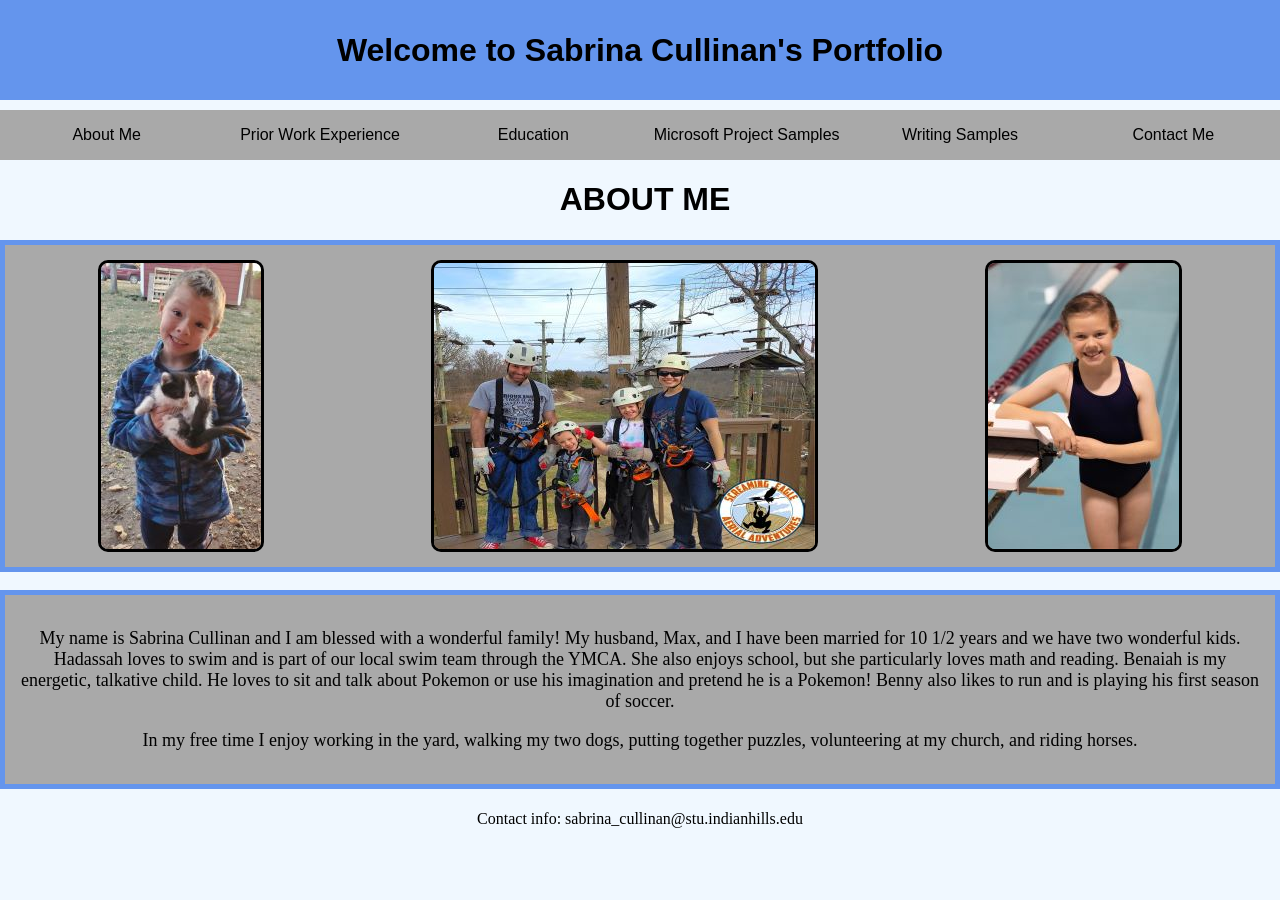
<file: index.html>
<!DOCTYPE html>
<html lang="en">
    <head>
        <Title>Sabrina Cullinan's Portfolio</Title>
        <link rel="stylesheet" href="css/AboutMeCSS.css">
    </head>
    <body>
        <header>
            <h1 id="banner-text"> Welcome to Sabrina Cullinan's Portfolio</h1>
        </header>   
            <nav>
                <a href="index.html">About Me</a>
                <a href="html/PastWorkHTML.html">Prior Work Experience</a>
                <a href="html/Education.html">Education</a>
                <a href="html/MicrosoftProjects.html">Microsoft Project Samples</a>
                <a href="html/WritingSamples.html">Writing Samples</a>
                <a href="html/ContactMe.html">Contact Me</a>
            </nav>
        <h1 id="about-me">About Me</h1>
            <div id="img-container">
                <img id="benny" img src="images/Benny.jpg" alt="Benny holding a kitten">   
                <img id="family-ropes" img src="images/Ropes.jpg" alt="Family in front of Ropes Course">
                <img id="dassah" img src="images/IMG_5333.jpg" alt="Hadassah standing beside the diving board">  
            </div>
            <br>
         <section id="description">    
            <div>   
            <p> My name is Sabrina Cullinan and I am blessed with a wonderful family! My husband, Max, and I have been married for 10 1/2 years
            and we have two wonderful kids. Hadassah loves to swim and is part of our local swim team through the YMCA. 
            She also enjoys school, but she particularly loves math and reading. Benaiah is my energetic, talkative child. He loves to sit and talk about 
            Pokemon or use his imagination and pretend he is a Pokemon! Benny also likes to run and is playing his first season of soccer.</p>  
            <p> In my free time I enjoy working in the yard, walking my two dogs, putting together puzzles, volunteering at my church, and riding horses. </p>
        </div>
        </section> 
        <footer>
            <p>Contact info: sabrina_cullinan@stu.indianhills.edu</p>
        </footer>
    </body>   
</html>
</file>
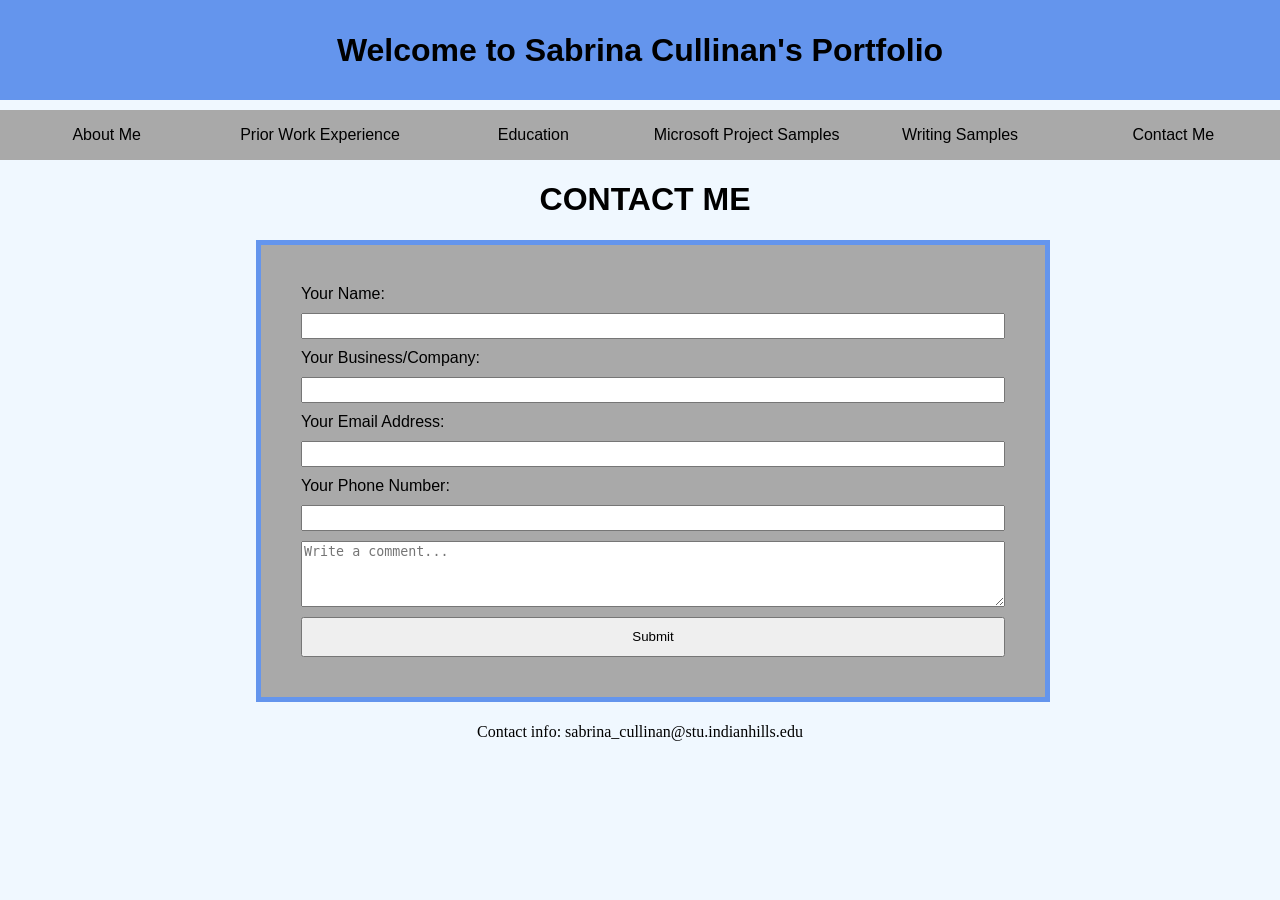
<file: html/ContactMe.html>
<!DOCTYPE html>
<html lang="en">
    <head>
        <Title>Sabrina Cullinan's Portfolio</Title>
        <link rel="stylesheet" href="../css/ContactMe.css">
    </head>
    <body>
        <header>
            <h1 id="banner-text"> Welcome to Sabrina Cullinan's Portfolio</h1>
        </header> 
    <nav>
        <a href="../index.html">About Me</a>
        <a href="PastWorkHTML.html">Prior Work Experience</a>
        <a href="Education.html">Education</a>
        <a href="MicrosoftProjects.html">Microsoft Project Samples</a>
        <a href="WritingSamples.html">Writing Samples</a>
        <a href="ContactMe.html">Contact Me</a>
    </nav>
    <h1 id="contact-layout">Contact Me</h1>
        <form id="contact-form">
            <label for="name">Your Name:</label> 
            <input type="text" id="name" name="name">
            <label for="business">Your Business/Company:</label>
            <input type="text" id="business" name="business"?>
            <label for="email address">Your Email Address:</label>
            <input type="email" id="email address" name="email">
            <label for="phone">Your Phone Number:</label>
            <input type="tel" id="phone" name="phone">
            <textarea placeholder="Write a comment..."></textarea>
            <input type="submit" value="Submit">
        </form>
        <footer>
            <p>Contact info: sabrina_cullinan@stu.indianhills.edu</p>
        </footer>
    </body>
</html>
</file>
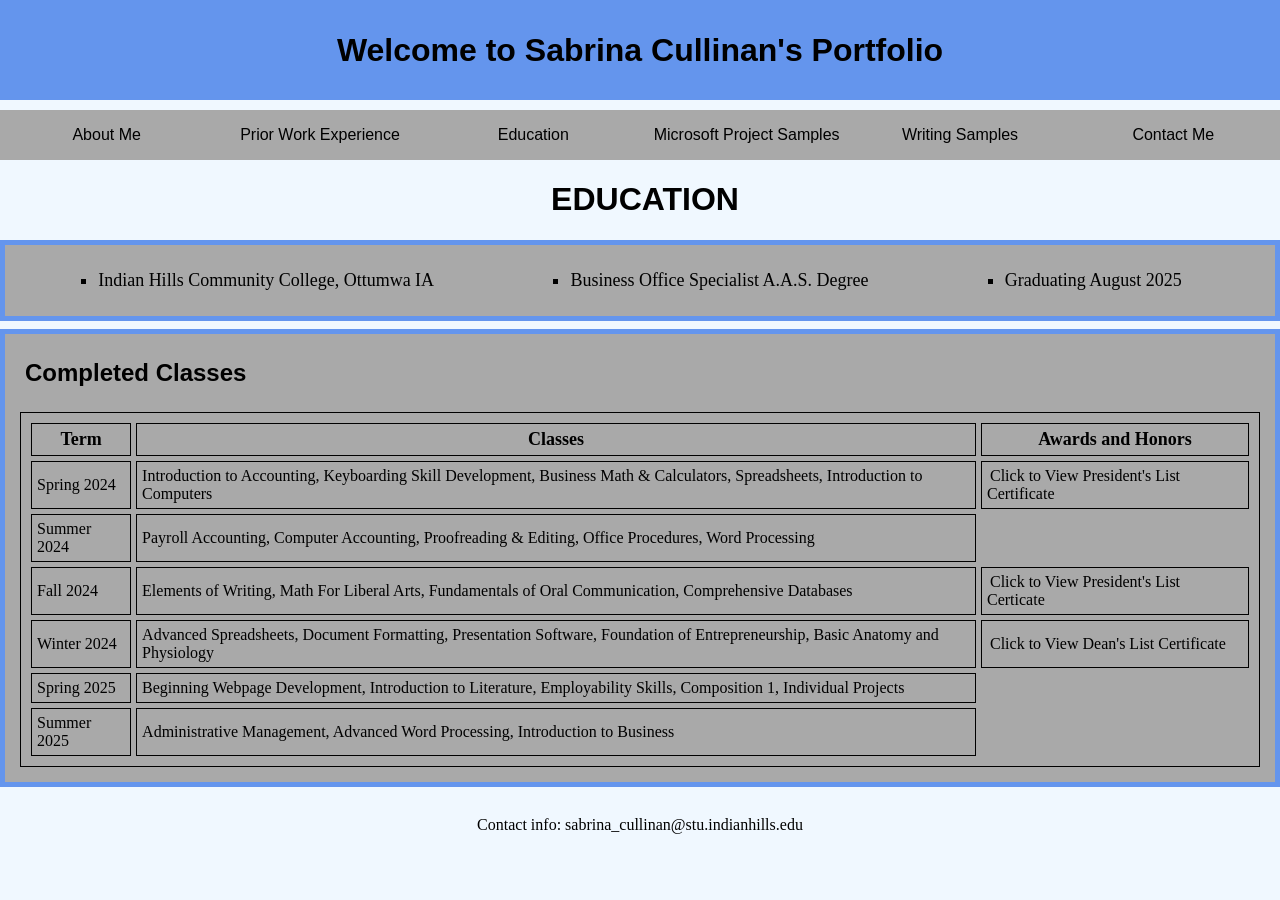
<file: html/Education.html>
<!DOCTYPE html>
<html lang="en">
    <head>
        <Title>Sabrina Cullinan's Portfolio</Title>
        <link rel="stylesheet" href="../css/Education.css">
    </head>
    <body>
        <header>
            <h1 id="banner-text"> Welcome to Sabrina Cullinan's Portfolio</h1>
        </header> 
    <nav>
        <a href="../index.html">About Me</a>
        <a href="PastWorkHTML.html">Prior Work Experience</a>
        <a href="Education.html">Education</a>
        <a href="MicrosoftProjects.html">Microsoft Project Samples</a>
        <a href="WritingSamples.html">Writing Samples</a>
        <a href="ContactMe.html">Contact Me</a>
    </nav>
    <h1 id="education-layout">Education</h1>
        <section id="college-info">
            <ul>
                <li>Indian Hills Community College, Ottumwa IA</li>
                <li>Business Office Specialist A.A.S. Degree</li>
                <li>Graduating August 2025</li>
            </ul>
        </section>
        <section id="class-list">
            <h2 id="class-info">Completed Classes</h2>        
            <table>
                <tr>
                    <th>Term</th>
                    <th>Classes</th>
                    <th>Awards and Honors</th>
                </tr>
                <tr>
                    <td>Spring 2024</td>
                    <td>Introduction to Accounting, Keyboarding Skill Development, Business Math & Calculators, Spreadsheets, Introduction to Computers</td>  
                    <td><a href="../images/Spring 2024.jpg">Click to View President's List Certificate</a></td>
                </tr>
                <tr>
                    <td>Summer 2024</td>
                    <td>Payroll Accounting, Computer Accounting, Proofreading & Editing, Office Procedures, Word Processing</td>
                </tr>
                <tr>
                    <td>Fall 2024</td>
                    <td>Elements of Writing, Math For Liberal Arts, Fundamentals of Oral Communication, Comprehensive Databases</td>
                    <td><a href="../images/Fall 2024.jpg">Click to View President's List Certicate</a></td>
                </tr>
                <tr>
                    <td>Winter 2024</td>
                    <td>Advanced Spreadsheets, Document Formatting, Presentation Software, Foundation of Entrepreneurship, Basic Anatomy and Physiology</td>
                    <td><a href="../images/Winter 2024.jpg">Click to View Dean's List Certificate</a></td>
                </tr>
                <tr>
                    <td>Spring 2025</td>
                    <td>Beginning Webpage Development, Introduction to Literature, Employability Skills, Composition 1, Individual Projects</td>
                </tr>
                <tr>
                    <td>Summer 2025</td>
                    <td> Administrative Management, Advanced Word Processing, Introduction to Business</td>
                </tr>
            </table>           
        </section>
        <footer>
            <p>Contact info: sabrina_cullinan@stu.indianhills.edu</p>
        </footer>
    </body>
</html>
</file>
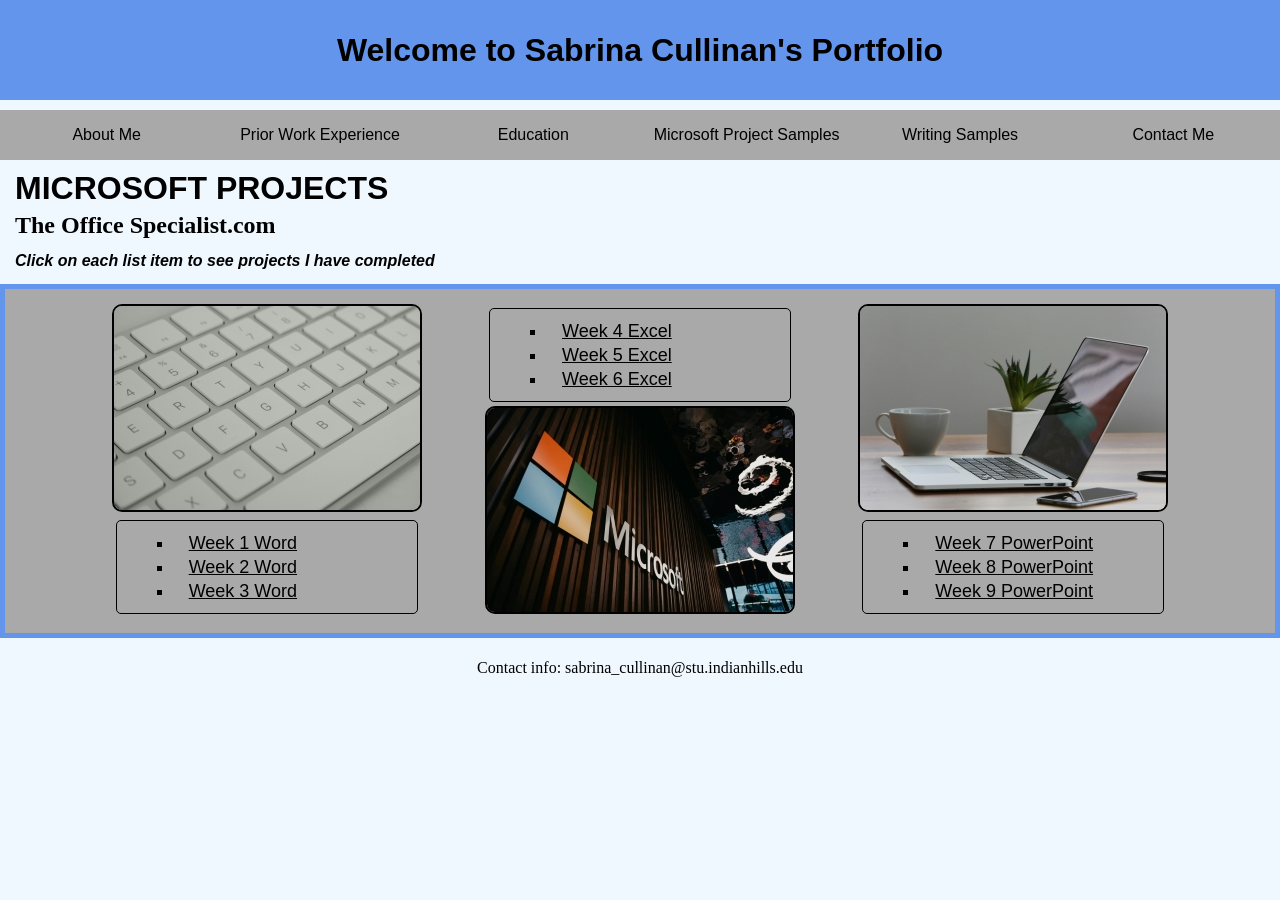
<file: html/MicrosoftProjects.html>
<!DOCTYPE html>
<html lang="en">
    <head>
        <Title>Sabrina Cullinan's Portfolio</Title>
        <link rel="stylesheet" href="../css/MicrosoftProject.css">
    </head>
    <body>
        <header>
            <h1 id="banner-text"> Welcome to Sabrina Cullinan's Portfolio</h1>
        </header> 
        <nav>
            <a href="../index.html">About Me</a>
            <a href="PastWorkHTML.html">Prior Work Experience</a>
            <a href="Education.html">Education</a>
            <a href="MicrosoftProjects.html">Microsoft Project Samples</a>
            <a href="WritingSamples.html">Writing Samples</a>
            <a href="ContactMe.html">Contact Me</a>
        </nav>
        <div id="headings">
            <h1 id="microsoft">Microsoft Projects</h1>
            <h2 id="course">The Office Specialist.com</h2>
            <h3 id="investigate">Click on each list item to see projects I have completed</h5>
        </div>
            <section id="projects">
                
                <div>
                    <img src="../images/Keyboard.jpg" alt="Plain white keyboard on desk"></a>  
                    <ul>
                        <li><a href="../images/Word Tasks Week 1.pdf">Week 1 Word</a></li>
                        <li><a href="../images/Word Tasks Week 2.pdf">Week 2 Word</a></li>
                        <li><a href="../images/Word Tasks Week 3.pdf">Week 3 Word</a></li>
                    </ul>
                </div>
                <div>
                    <ul>
                        <li><a href="../images/Excel Tasks Week 4.pdf">Week 4 Excel</a></li>
                        <li><a href="../images/Excel Tasks Week 5.pdf">Week 5 Excel</a></li>
                        <li><a href="../images/Excel Tasks Week 6.pdf">Week 6 Excel</a></li>
                    </ul>   
                    <img src="../images/Microsoft.jpg" alt= "Microsoft sign and symbol on side of building sitting at an angle"></a>
                </div>
                <div>
                    <img src="../images/Laptop.jpg" alt="Laptop and coffee cup sitting on table"></a>
                    <ul>
                        <li><a href="../images/PowerPoint Tasks Week 7.pdf">Week 7 PowerPoint</a></li>
                        <li><a href="../images/PowerPoint Tasks Week 8.pdf">Week 8 PowerPoint</a></li>
                        <li><a href="../images/PowerPoint Tasks Week 9.pdf">Week 9 PowerPoint</a></li>
                    </ul>
                </div>
            </section>
            <footer>
                <p>Contact info: sabrina_cullinan@stu.indianhills.edu</p>
            </footer>
        </body>
    </html>
</file>
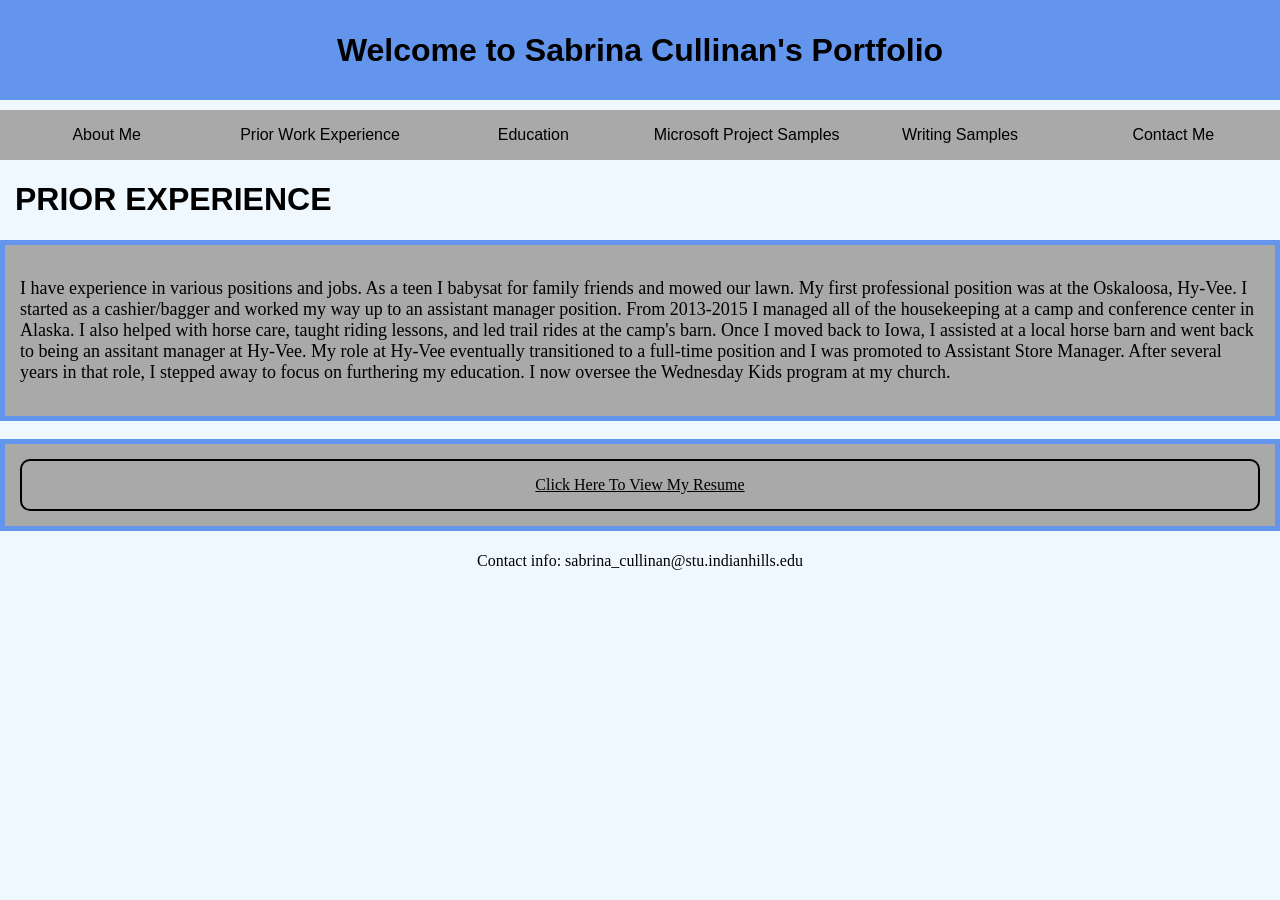
<file: html/PastWorkHTML.html>
<!DOCTYPE html>
<html lang="en">
    <head>
        <Title>Sabrina Cullinan's Portfolio</Title>
        <link rel="stylesheet" href="../css/PastWorkCSS.css">
    </head>
    <body>
        <header>
            <h1 id="banner-text"> Welcome to Sabrina Cullinan's Portfolio</h1>
        </header> 
    <nav>
        <a href="../index.html">About Me</a>
        <a href="PastWorkHTML.html">Prior Work Experience</a>
        <a href="Education.html">Education</a>
        <a href="MicrosoftProjects.html">Microsoft Project Samples</a>
        <a href="WritingSamples.html">Writing Samples</a>
        <a href="ContactMe.html">Contact Me</a>
    </nav>
    <h1 id="past-experience">Prior Experience</h1>
        <section id="past-work">
            <div>
                <p>I have experience in various positions and jobs. As a teen I babysat for family friends and mowed our lawn. 
                    My first professional position was at the Oskaloosa, Hy-Vee. I started as a cashier/bagger and worked my way 
                    up to an assistant manager position. From 2013-2015 I managed all of the housekeeping at a camp and conference 
                    center in Alaska. I also helped with horse care, taught riding lessons, and led trail rides at the camp's barn. Once I moved back to Iowa, I assisted at a local horse barn and went back to being an assitant manager
                    at Hy-Vee. My role at Hy-Vee eventually transitioned to a full-time position and I was promoted to Assistant Store Manager.
                    After several years in that role, I stepped away to focus on furthering my education. I now oversee the Wednesday Kids program at my church.
                </p>
            </div>
        </section>  
            <br>
            <!--additional styling is done in the stylesheet-->
            <div>
            <a href="../images/Resume.pdf">Click Here To View My Resume</a>
            </div>
        <footer>
            <p>Contact info: sabrina_cullinan@stu.indianhills.edu</p>
        </footer>
    </body>
</html>
</file>
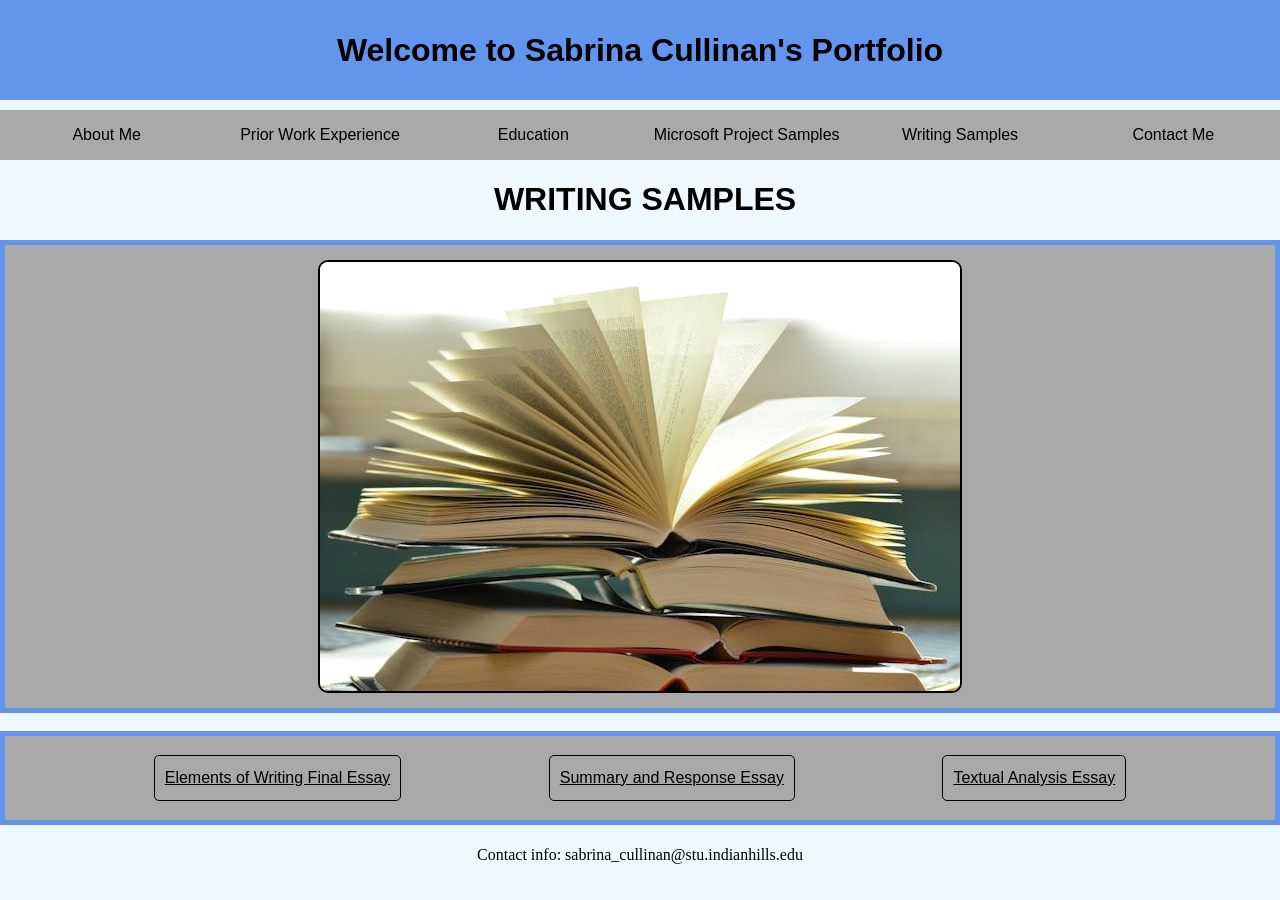
<file: html/WritingSamples.html>
<!DOCTYPE html>
<html lang="en">
    <head>
        <Title>Sabrina Cullinan's Portfolio</Title>
        <link rel="stylesheet" href="../css/WritingSamples.css">
    </head>
    <body>
        <header>
            <h1 id="banner-text"> Welcome to Sabrina Cullinan's Portfolio</h1>
        </header> 
        <nav>
            <a href="../index.html">About Me</a>
            <a href="PastWorkHTML.html">Prior Work Experience</a>
            <a href="Education.html">Education</a>
            <a href="MicrosoftProjects.html">Microsoft Project Samples</a>
            <a href="WritingSamples.html">Writing Samples</a>
            <a href="ContactMe.html">Contact Me</a>
        </nav>
        <!--formatted them together and then individually-->
        <h1 id="writing">Writing Samples</h1>
            <div id="books">
            <img src="../images/study books.jpg" alt="stacked open books on a desk">
            </div>
            <br>
        <section id="samples-links">   
            <div id="final">      
            <a href="../images/Final Essay.pdf">Elements of Writing Final Essay</a>
            </div>
            <div id="summary">
            <a href="../images/Summary and Response Final Essay.pdf">Summary and Response Essay</a>
            </div>
            <div id="textual">
            <a href="../images/Textual Analysis Essay.pdf">Textual Analysis Essay</a>   
            </div>
        </section>
        <footer>
            <p>Contact info: sabrina_cullinan@stu.indianhills.edu</p>
        </footer>
    </body>
</html>
</file>
<file: css/AboutMeCSS.css>
/* This styleshet is linked to the index html */
/*Recuring styling of header, nav, and body for each page*/
header {
    display: flex;
    background-color: cornflowerblue;
    height: 100px;
    align-items: center;
    justify-content: center;
    margin-bottom: 10px;   
    font-family: Arial, Helvetica, sans-serif;
}
nav {
    display: flex;
    align-items: center;
    justify-content: center;
    background-color:darkgrey;
    height: 50px;
    border-color: cornflowerblue;
    border-style: solid;
    border: 2px;
}
nav a{
    text-decoration: none;
    color: black;
    text-align: center;
    height: 50px;
    line-height: 50px;
    width: 100%;
    align-self: center;
    font-family:'Lucida Sans', 'Lucida Sans Regular', 'Lucida Grande', 'Lucida Sans Unicode', Geneva, Verdana, sans-serif;
    
}   

nav a:hover{
    background-color: cornflowerblue;
    color:white;
}
/*Heading styling, font family is same for each page*/
#about-me {
    display: flex;
    padding-left: 10px;
    justify-content: center;
    text-transform: uppercase;
    grid: row;
    font-family: 'Lucida Sans', 'Lucida Sans Regular', 'Lucida Grande', 'Lucida Sans Unicode', Geneva, Verdana, sans-serif;

}

body {
    margin: 0;
    background-color:aliceblue;
}
/*image styling for 3 pictures of family*/
#img-container {
    display: flex;
    flex-direction: row;
    gap: 10px;
    justify-content: space-around;
}
img {
    border-color: black;
    border-width: 10px;
    border: solid;
    border-radius: 10px;
}

div {
    border: 5px;
    border-style: solid;
    border-color: cornflowerblue;
    background-color: darkgray;
    padding: 15px;
    
}
#description {
    text-align: center;
    font-size: large;
    font-family: 'Times New Roman', Times, serif;
}
/*recurring footer styling on each page*/
footer {
    text-align: center;
    background-color: aliceblue;
    padding-top: 5px;
}
</file>
<file: css/ContactMe.css>
header {
    display: flex;
    background-color: cornflowerblue;
    height: 100px;
    align-items: center;
    justify-content: center;
    margin-bottom: 10px;   
    font-family: Arial, Helvetica, sans-serif;
}
nav {
    display: flex;
    align-items: center;
    justify-content: center;
    background-color:darkgrey;
    height: 50px;
    border-color: cornflowerblue;
    border-style: solid;
    border: 2px;
}
nav a{
    text-decoration: none;
    color: black;
    text-align: center;
    height: 50px;
    line-height: 50px;
    width: 100%;
    align-self: center;
    font-family:'Lucida Sans', 'Lucida Sans Regular', 'Lucida Grande', 'Lucida Sans Unicode', Geneva, Verdana, sans-serif;
    
}   

nav a:hover{
    background-color: cornflowerblue;
    color:white;
}

body {
    margin: 0;
    background-color:aliceblue;
}
/*Page heading layout*/
#contact-layout {
    display: flex;
    padding-left: 10px;
    justify-content: center;
    text-transform: uppercase;
    grid: row;
    font-family: Arial, Helvetica, sans-serif;
}
/*form layout*/
#contact-form {
    display: flex;
    flex-direction: column;
    width: 55%;
    row-gap: 10px;
    margin-left: 20%;
    margin-right: 20%;
    border: 5px;
    border-style: solid;
    border-color: cornflowerblue;
    background-color: darkgray;
    padding: 40px; 
    font-family: 'Lucida Sans', 'Lucida Sans Regular', 'Lucida Grande', 'Lucida Sans Unicode', Geneva, Verdana, sans-serif;       
    }
/*text, comment, and submit adjustments*/
input[type=submit] {
    height: 40px;
}

textarea {
    height: 60px;
}

input[type=text], input[type=email], input[type=tel] {
    height: 20px;
}
/*Recurring footer styling on each page*/
footer {
    text-align: center;
    background-color: aliceblue;
    padding-top: 5px;
}
</file>
<file: css/Education.css>
/*Recurring header, nav, and body styling for each page*/
header {
    display: flex;
    background-color: cornflowerblue;
    height: 100px;
    align-items: center;
    justify-content: center;
    margin-bottom: 10px;  
    font-family: Arial, Helvetica, sans-serif; 
}
nav {
    display: flex;
    align-items: center;
    justify-content: center;
    background-color:darkgrey;
    height: 50px;
    border-color: cornflowerblue;
    border-style: solid;
    border: 2px;
}
nav a{
    text-decoration: none;
    color: black;
    text-align: center;
    height: 50px;
    line-height: 50px;
    width: 100%;
    align-self: center;
    font-family:'Lucida Sans', 'Lucida Sans Regular', 'Lucida Grande', 'Lucida Sans Unicode', Geneva, Verdana, sans-serif;
}   

nav a:hover{
    background-color: cornflowerblue;
    color:white;
}

body {
    margin: 0;
    background-color:aliceblue;
}
/*Heading layout for page. Recurring font family for each page*/
#education-layout {
    display: flex;
    padding-left: 10px;
    justify-content: center;
    text-transform: uppercase;
    grid: row;
    font-family: 'Lucida Sans', 'Lucida Sans Regular', 'Lucida Grande', 'Lucida Sans Unicode', Geneva, Verdana, sans-serif;
}
/*schooling info above table*/
#college-info {
        border: 5px;
        border-style: solid;
        border-color: cornflowerblue;
        background-color: darkgray;
        padding: 15px;
        font-size: large;
}

#class-info {
    padding: 5px;
    font-family: Arial, Helvetica, sans-serif;
}

ul {
    padding: 10px;
    margin: 0px;
    display: flex;
    justify-content: space-around;
    align-items: stretch;   
}

li {
    list-style-type: square;
}

section {
    margin-bottom: 8px;
}
/*table styling*/
#class-list {
    display: grid;
    border: 5px;
    border-style: solid;
    border-color: cornflowerblue;
    background-color: darkgray;
    padding-left: 15px;
    padding-right: 15px;
    padding-bottom: 15px;
    
}

table, th, td {
    border: 1px solid black;
    padding: 5px;
    border-spacing: 5px;
}

th {
    text-align: left;
    font-size: large;
}

td a {
    text-decoration: none;
    color: black;
    margin: 3px;
}

td a:hover {
    background-color: cornflowerblue;
    color:white;
}

th {
    text-align: center;
}
/*Recurring footer formatting on each page*/
footer {
    text-align: center;
    padding-top: 5px;
    background-color: aliceblue;
}
</file>
<file: css/MicrosoftProject.css>
/*Recurring formatting on each page- header, nav, body*/
header {
    display: flex;
    background-color: cornflowerblue;
    height: 100px;
    align-items: center;
    justify-content: center;
    margin-bottom: 10px;   
    font-family: Arial, Helvetica, sans-serif;
}
nav {
    display: flex;
    align-items: center;
    justify-content: center;
    background-color:darkgrey;
    height: 50px;
    border-color: cornflowerblue;
    border-style: solid;
    border: 2px;
}
nav a{
    text-decoration: none;
    color: black;
    text-align: center;
    height: 50px;
    line-height: 50px;
    width: 100%;
    align-self: center;
    font-family:'Lucida Sans', 'Lucida Sans Regular', 'Lucida Grande', 'Lucida Sans Unicode', Geneva, Verdana, sans-serif;
}   

nav a:hover{
    background-color: cornflowerblue;
    color:white;
    
}

body {
    margin: 0;
    background-color:aliceblue;
}

/*Heading styling that is recurring on each page*/
#microsoft {
    padding-left: 15px;
    text-transform: uppercase;
    font-family: 'Lucida Sans', 'Lucida Sans Regular', 'Lucida Grande', 'Lucida Sans Unicode', Geneva, Verdana, sans-serif;
}

#course {
    padding-left: 15px;
    padding-top: 0;
    
}

#investigate {
    padding-left: 15px;
    font-family: 'Lucida Sans', 'Lucida Sans Regular', 'Lucida Grande', 'Lucida Sans Unicode', Geneva, Verdana, sans-serif;
    font-style: italic;
    font-size: medium;
}
#headings {
    margin-top: 0;
    line-height: 15px;
}
/* 3 divs styling together and then individually*/
#projects {
      display: flex;
      flex-direction: row;
      justify-content: space-around;
      align-items: center;
      border: 5px;
      border-style: solid;
      border-color: cornflowerblue;
      background-color: darkgray;
      padding-top: 15px;
      padding-bottom: 15px; 
      padding-left: 75px;
      padding-right: 75px;
}

img {
    border: 2px;
    border-style: solid;
    border-radius: 10px;
}
/*list formatting*/
ul {
    list-style-type: square;
    border: 1px;
    border-style: solid;
    border-radius: 5px;
    margin: 4px;  
    list-style-position: inside;
    padding-top: 10px;
    padding-bottom: 10px; 
}

li a {
    color: black;  
    font-size: large;
    font-family:'Lucida Sans', 'Lucida Sans Regular', 'Lucida Grande', 'Lucida Sans Unicode', Geneva, Verdana, sans-serif;
    margin: 10px;
    line-height: 24px;
     
}

li a:hover{
    background-color: cornflowerblue;
    color:white;
}
/*Repeating footer on each page*/
footer {
    text-align: center;
    padding-top: 5px;
    background-color: aliceblue;
}
</file>
<file: css/PastWorkCSS.css>
/*Repeating header, nav, body, and hover on each page*/
header {
    display: flex;
    background-color: cornflowerblue;
    height: 100px;
    align-items: center;
    justify-content: center;
    margin-bottom: 10px;  
    font-family: Arial, Helvetica, sans-serif;
}
nav {
    display: flex;
    align-items: center;
    justify-content: center;
    background-color:darkgrey;
    height: 50px;
    border-color: cornflowerblue;
    border-style: solid;
    border: 2px;
}
nav a{
    text-decoration: none;
    color: black;
    text-align: center;
    height: 50px;
    line-height: 50px;
    width: 100%;
    align-self: center;   
    font-family:'Lucida Sans', 'Lucida Sans Regular', 'Lucida Grande', 'Lucida Sans Unicode', Geneva, Verdana, sans-serif;
}   

nav a:hover{
    background-color: cornflowerblue;
    color:white;
}

body {
    margin: 0;
    background-color:aliceblue;
}
/*paragraph telling about past experience. basic formating with repeating font family on each page*/
#past-experience {
    display: flex;
    padding-left: 15px;
    text-transform: uppercase;
    font-family: 'Lucida Sans', 'Lucida Sans Regular', 'Lucida Grande', 'Lucida Sans Unicode', Geneva, Verdana, sans-serif;
}

div {
    border: 5px;
    border-style: solid;
    border-color: cornflowerblue;
    background-color: darkgray;
    padding: 15px;
    font-family: 'Times New Roman', Times, serif
}
/*resume link formatting*/
div a { 
    display: flex;
    padding: 15px;
    border-radius: 10px;
    border-style: solid;
    border-width: 2px;
    align-items: center;
    justify-content: center;
    font-size: medium;
    border-color: black;
    color: black;
    font-family: 'Times New Roman', Times, serif;
}

div a:hover {
    background-color: cornflowerblue;
    color:white;
    
}

#past-work {
    font-size: large;
    
}

/*repeating footer formatting on each page*/
footer {
    text-align: center;
    padding-top: 5px;
    background-color: aliceblue;
}
</file>
<file: css/WritingSamples.css>
/*Repeating header, nav, body, and hover on each page*/
header {
    display: flex;
    background-color: cornflowerblue;
    height: 100px;
    align-items: center;
    justify-content: center;
    margin-bottom: 10px;   
    font-family: Arial, Helvetica, sans-serif;
}
nav {
    display: flex;
    align-items: center;
    justify-content: center;
    background-color:darkgrey;
    height: 50px;
    border-color: cornflowerblue;
    border-style: solid;
    border: 2px;
}
nav a{
    text-decoration: none;
    color: black;
    text-align: center;
    height: 50px;
    line-height: 50px;
    width: 100%;
    align-self: center;
    font-family:'Lucida Sans', 'Lucida Sans Regular', 'Lucida Grande', 'Lucida Sans Unicode', Geneva, Verdana, sans-serif;   
}   

nav a:hover{
    background-color: cornflowerblue;
    color:white;
}

body {
    margin: 0;
    background-color:aliceblue;
}
/*page header formating, same font family on each page*/
#writing {
    display: flex;
    padding-left: 10px;
    justify-content: center;
    text-transform: uppercase;
    grid: row;
    font-family: 'Lucida Sans', 'Lucida Sans Regular', 'Lucida Grande', 'Lucida Sans Unicode', Geneva, Verdana, sans-serif;
}
/*image formatting*/
#books {
    display: flex;
    justify-content: center;
    border: 5px;
    border-style: solid;
    border-color: cornflowerblue;
    background-color: darkgray;
    padding-top: 15px;
    padding-bottom: 15px; 
}

img {
    border: 2px;
    border-style: solid;
    border-radius: 10px;
}

section a {
    color:black;
}
/*3 Writing link formating*/
#samples-links {
    display: flex;
    flex-direction: row;
    justify-content: space-around;
    align-items: center;
    border: 5px;
    border-style: solid;
    border-color: cornflowerblue;
    background-color: darkgray;
    padding-top: 15px;
    padding-bottom: 15px; 
    padding-left: 75px;
    padding-right: 75px;
    line-height: 24px;
    font-family: Arial, Helvetica, sans-serif;
}
/*individual addtional formating for writing links*/
#final {
    list-style-type: square;
    border: 1px;
    border-style: solid;
    border-radius: 5px;
    margin: 4px;  
    list-style-position: inside;
    padding: 10px;
}

#summary {
    list-style-type: square;
    border: 1px;
    border-style: solid;
    border-radius: 5px;
    margin: 4px;  
    list-style-position: inside;
    padding: 10px;
}

#textual {
    list-style-type: square;
    border: 1px;
    border-style: solid;
    border-radius: 5px;
    margin: 4px;  
    list-style-position: inside;
    padding: 10px;
}
/*link hovering formating for 3 writing samples*/
section a:hover {
    background-color: cornflowerblue;
    color:white;    
}

/*repeating footer on each page*/
footer {
    text-align: center;
    padding-top: 5px;
    background-color: aliceblue;
}
</file>
